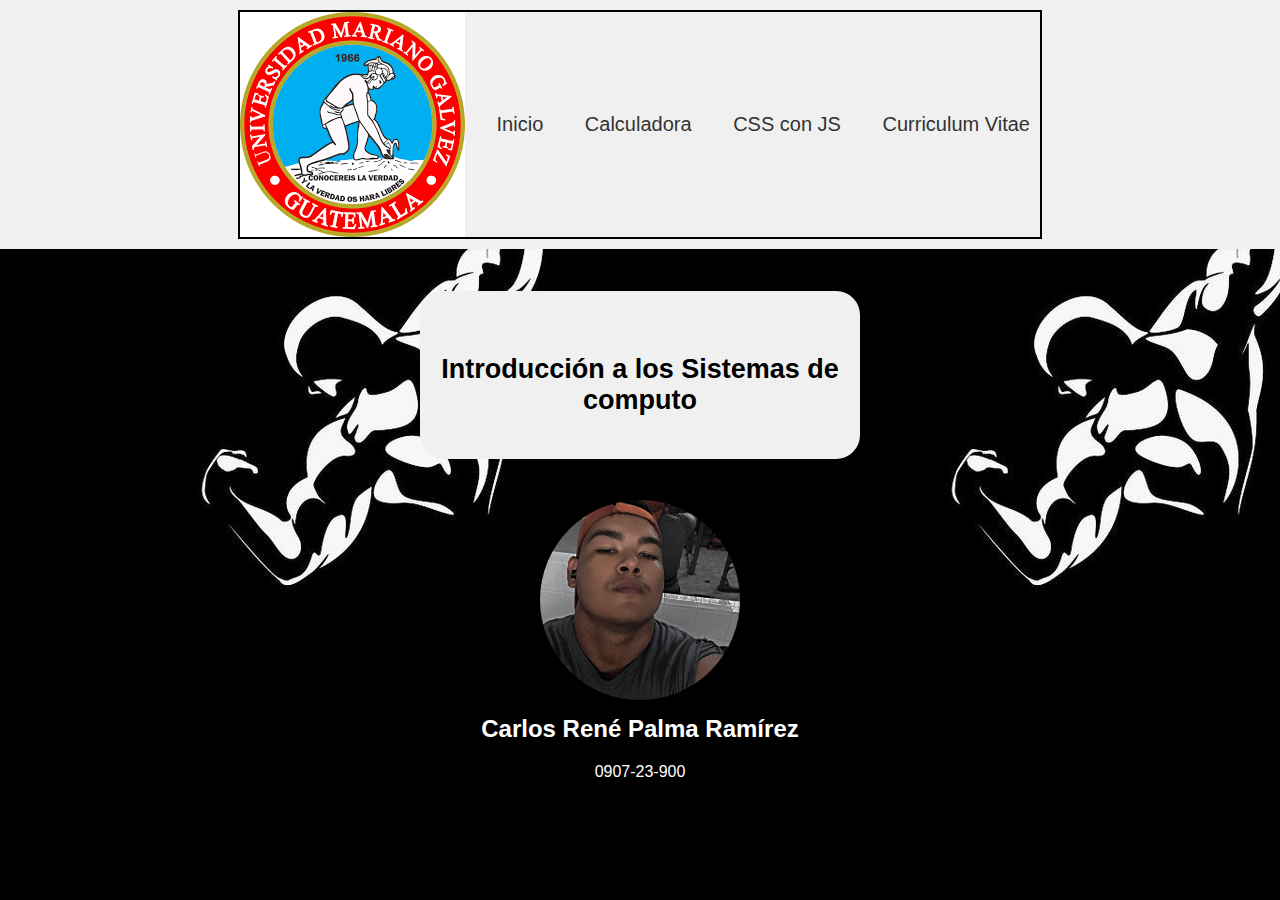
<file: index.html>
<!DOCTYPE html>
<html lang="en">
<head>
    <meta charset="UTF-8">
    <meta http-equiv="X-UA-Compatible" content="IE=edge">
    <meta name="viewport" content="width=device-width, initial-scale=1.0">
    <link rel="stylesheet" href="style.css">
    <title>INTRO FINAL</title>
</head>
<body>
    <div class="title">
        <header>
            <div class="nav">
                <img src="umg-removebg-preview (1).png" class="image-container">
                <button><a href="index.html">Inicio</a></button>
                <button><a href="/Calculadora/index.html">Calculadora</a></button>
                <button><a href="/JS CON CSS/index.html">CSS con JS</a></button>
                <button><a href="cv.html">Curriculum Vitae</a></button>
            </div>
        </header>
      </div>
    
<br>
<br>
            <center>
                <div class="perfil">
                    <center>
                        <br>
                    <h2>Introducción a los Sistemas de computo</h2>
                    </center>
                </div>
            </center>

<br>
<div class="integrante">
    <img src="0e07ec97-2d93-4555-a772-a9a5e7895d00.jpg" alt="Fotografía">
    <h2>Carlos René Palma Ramírez
    </h2>
    <p>0907-23-900</p>
  </div>
</body>
</html>
</file>
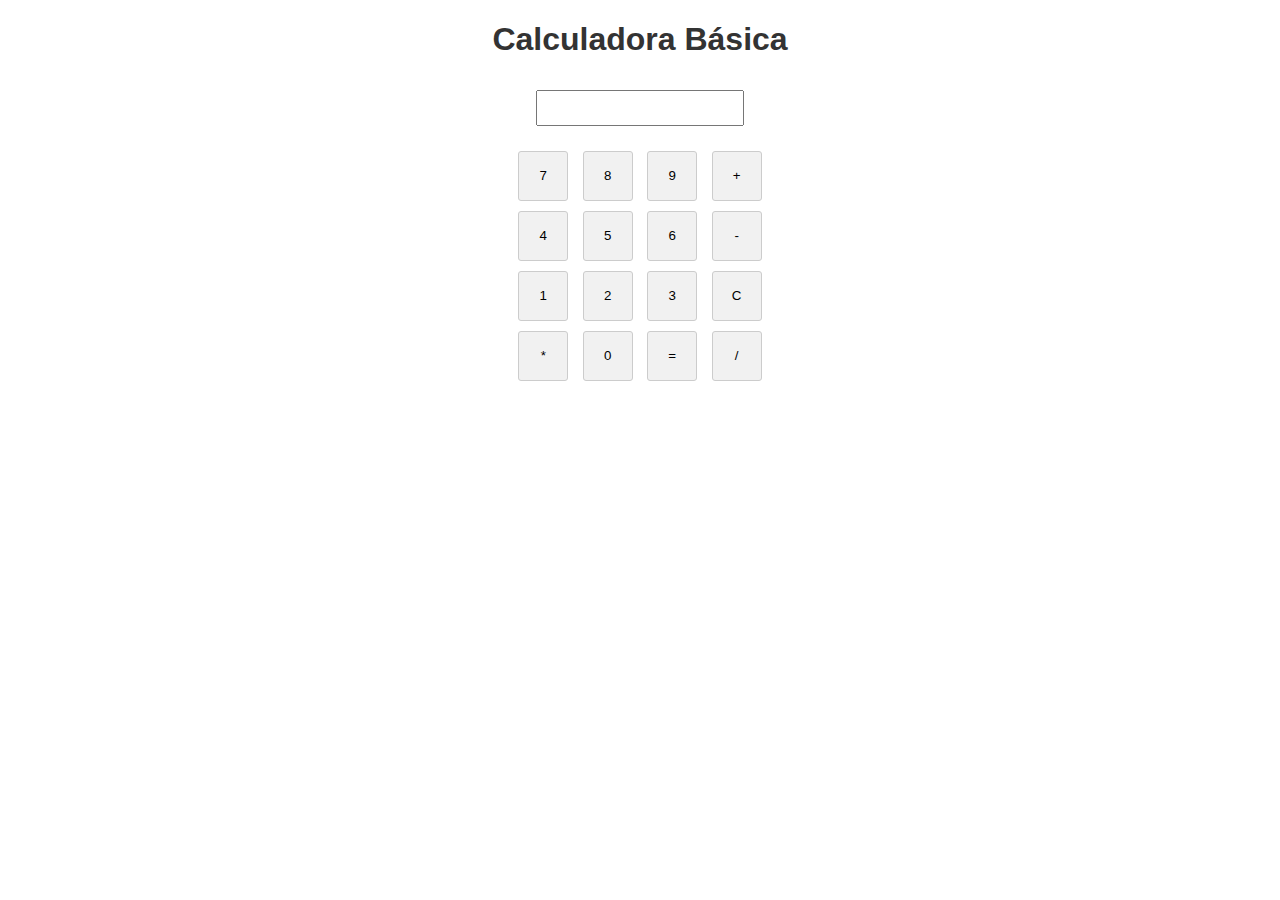
<file: Calculadora/index.html>
<!DOCTYPE html>
<html lang="en">
<head>
    <meta charset="UTF-8">
    <meta http-equiv="X-UA-Compatible" content="IE=edge">
    <meta name="viewport" content="width=device-width, initial-scale=1.0">
    <link rel="stylesheet" href="style.css">
    <title>Document</title>
</head>
<body>

    <h1>Calculadora Básica</h1>
    <input type="text" id="result" readonly>
    <br>
</div>
<div class="class">
<div class="Math_1">
    <button onclick="addToResult('7')">7</button>
    <button onclick="addToResult('8')">8</button>
    <button onclick="addToResult('9')">9</button>
    <button onclick="addOperator('+')">+</button>
    <br>
    <button onclick="addToResult('4')">4</button>
    <button onclick="addToResult('5')">5</button>
    <button onclick="addToResult('6')">6</button>
    <button onclick="addOperator('-')">-</button>
    <br>
    <button onclick="addToResult('1')">1</button>
    <button onclick="addToResult('2')">2</button>
    <button onclick="addToResult('3')">3</button>
    <button onclick="clearResult()">C</button>
    <br>
    <button onclick="addOperator('*')">*</button>
    <button onclick="addToResult('0')">0</button>
    <button onclick="calculate()">=</button>
    <button onclick="addOperator('/')">/</button>
    <br>


 </div>
    <script src="script.js"></script>
</body>
</html>
</file>
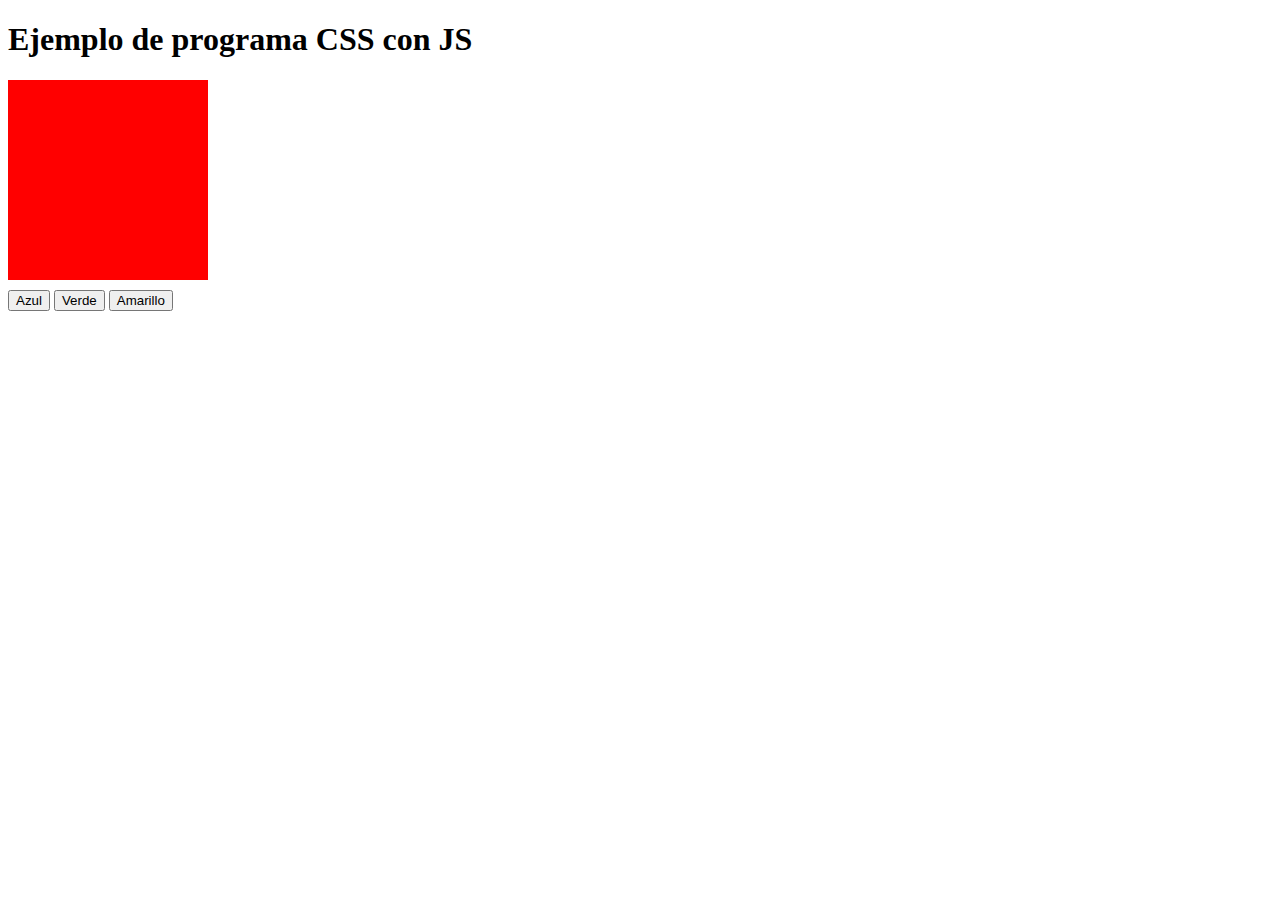
<file: JS CON CSS/index.html>
<!DOCTYPE html>
<html>
<head>
    <title>Programa CSS con JS</title>
    <style id="dynamic-styles">
        /* Aquí se aplicarán los estilos generados por JavaScript */
        .box {
            width: 200px;
            height: 200px;
            background-color: red;
            margin-bottom: 10px;
        }
    </style>
</head>
<body>
    <h1>Ejemplo de programa CSS con JS</h1>

    <div class="box"></div>

    <button onclick="cambiarColor('blue')">Azul</button>
    <button onclick="cambiarColor('green')">Verde</button>
    <button onclick="cambiarColor('yellow')">Amarillo</button>

    <script>
        function cambiarColor(color) {
            var box = document.querySelector('.box');

            // Cambiar el color de fondo de la caja
            box.style.backgroundColor = color;
        }
    </script>
</body>
</html>
</file>
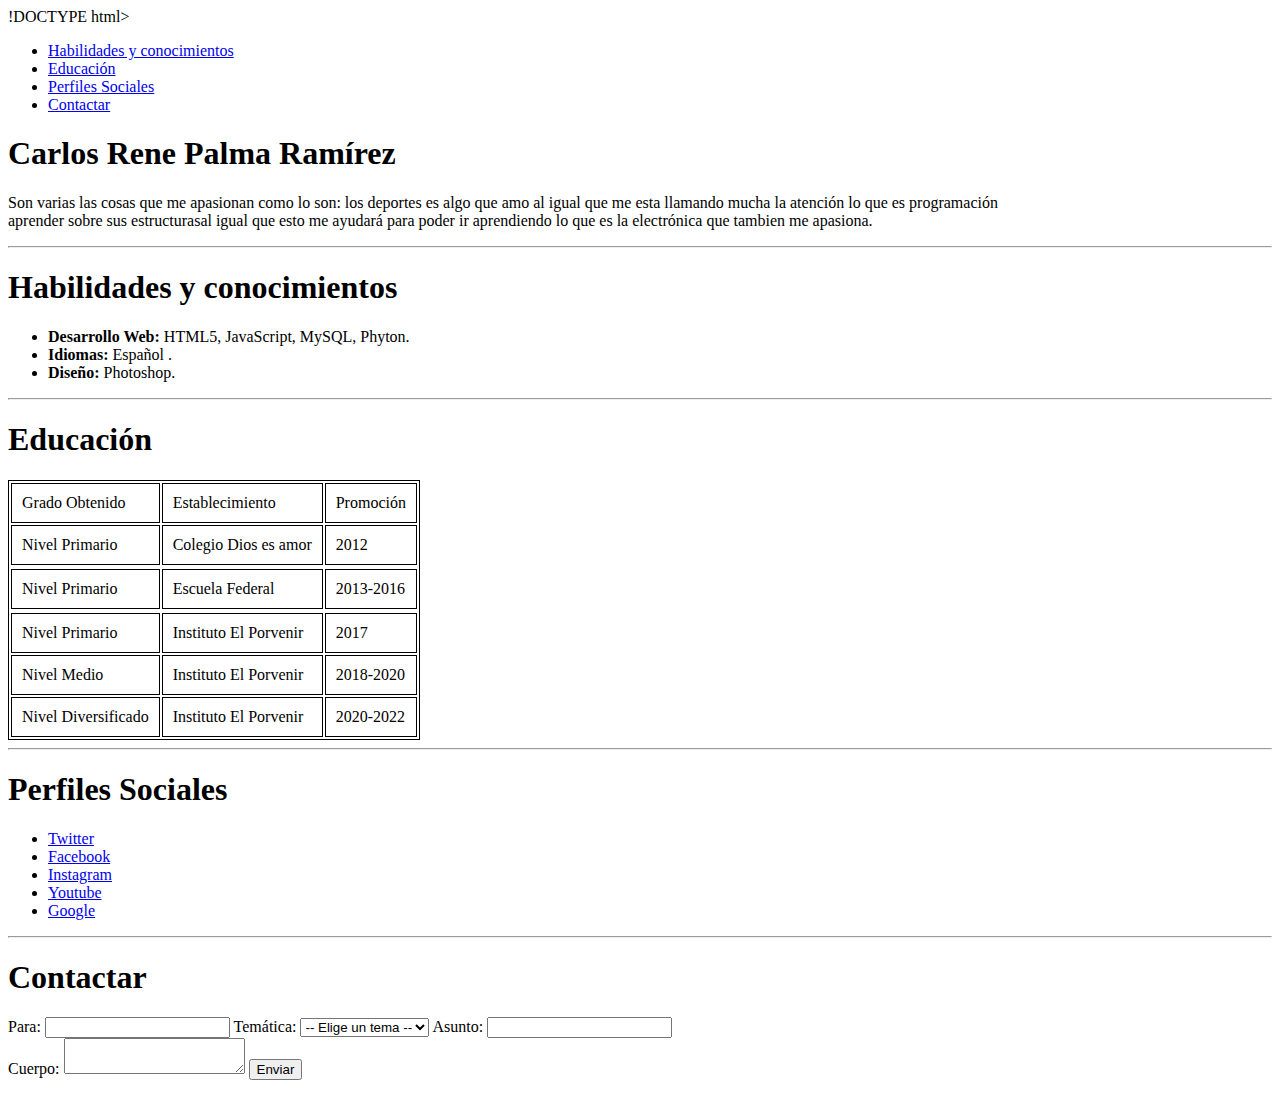
<file: cv.html>
!DOCTYPE html> 
<html lang="en"> 
<head> 
    <meta charset="UTF-8"> 
    <meta http-equiv="X-UA-Compatible" content="IE=edge"> 
    <meta name="viewport" content="width=device-width, initial-scale=1.0"> 
    <title>Curriculum_Carlos</title> 
</head> 
<body> 
    <ul>  
        <li> <a href="#Habilidades y conocimientos">Habilidades y conocimientos</a> </li>  
        <li> <a href="#Educación">Educación</a> </li>  
        <li> <a href="#Perfiles Sociales">Perfiles Sociales</a> </li>  
        <li> <a href="#Contactar">Contactar</a> </li>  
     </ul>  
         </p>  
         <h1> Carlos Rene Palma Ramírez</h1>   
         <p> Son varias las cosas que me apasionan como lo son: los deportes es algo que amo al igual  
            que me esta llamando mucha la atención lo que es programación  
            <br> aprender sobre sus estructurasal igual que esto me ayudará para poder ir aprendiendo lo que es la electrónica que tambien me apasiona. 
         </p>  
      <hr>  
         <h1 id="Habilidades y conocimientos">Habilidades y conocimientos</h1>  
             <ul>  
                 <li> <b>Desarrollo Web:</b> HTML5, JavaScript, MySQL, Phyton.</li>  
                 <li> <b>Idiomas:</b> Español .</li>  
                 <li> <b>Diseño:</b> Photoshop.</li>  
                 
                    
             </ul>  
             <hr>  
             <h1 id="Educación">Educación</h1>  
            <style>  
       
             table,th,td{  
                 border: 1px solid black;  
                   
             }  
             th, td{  
                 padding:10px;  
             }  
               </style>  
           <table>   
                 <tr>  
                     <td>Grado Obtenido</td>  
                     <td>Establecimiento</td>  
                     <td>Promoción</td>  
                 </tr>  
       
             
                 <tr>  
                     <td>Nivel Primario</td>  
                     <td>Colegio Dios es amor <br> </td>  
                     <td>2012</td>  
                     <tr>  
                          
                         <tr>  
                             <td>Nivel Primario</td>  
                             <td>Escuela Federal </td>  
                             <td>2013-2016</td>  
                          <tr>  
                            <tr>  
                                <td>Nivel Primario</td>  
                                <td>Instituto El Porvenir </td>  
                                <td>2017</td>  
                             <tr>  
                             <td>Nivel Medio</td>  
                             <td>Instituto El Porvenir</td>  
                             <td>2018-2020</td>  
                             <tr>  
                                 <td>Nivel Diversificado</td>  
                                 <td>Instituto El Porvenir</td>  
                                 <td>2020-2022</td>  
                               
                         </tr>  
                     </tr>  
                 </tr>  
             </table>  
             <hr>  
             <h1 id="Perfiles Sociales">Perfiles Sociales</h1>  
             <ul>  
                 <li> <a href="https://twitter.com/carlosrenepalm2?s=11&t=GEetNk-LfJlQvu3uVb3AOA" target="_blank">Twitter</a></li>  
                 <li> <a href="https://www.facebook.com/profile.php?id=100008639525281&mibextid=LQQJ4d" target="_blank">Facebook</a></li>  
                 <li> <a href="https://instagram.com/carlosss.palma?igshid=YmMyMTA2M2Y=" target="_blank">Instagram</a></li>  
                 <li> <a href="https://youtube.com/@carlosrenepalmaramirez3001" target="_blank">Youtube</a></li>  
                 <li> <a href="https://www.google.com" target="_blank">Google</a></li>  
             </ul>  
             <hr>  
             <h1 id="Contactar">Contactar</h1>  
       
         <form action="demo.php" method="GET">  
             <label for="to">Para:</label>  
             <input id="to" type="email">  
             <label for="topic">Temática: </label>
<select id="topic" name="topic">  
                     <option>-- Elige un tema --</option>  
                     <option value="proposal">Propuesta</option>  
                     <option value="report">Reporte</option>  
                     <option value="other">Otro</option>  </select>  
             <label for="subject">Asunto: </label>  
             <input id="subject" name="subject" type="text">  
             <label for="body"> <br> Cuerpo:</label>  
             <textarea id="body" name="body"></textarea>  
             <button type="submit">Enviar</button>  
     </form> 

</body> 
</html>
</file>
<file: style.css>
body {
    font-family: Arial, sans-serif;
    margin: 0;
    padding: 0;
    font-size: 18px;
    background-image: url('be9c0960-1f0a-4953-8cd2-753e84cca4ba.jpg');
  }
  
  .title {
    background-color: #f0f0f0;
    padding: 10px;
  }
  
  .nav {
    display: flex;
    align-items: center;
    justify-content: space-between;
    max-width: 800px;
    margin: 0 auto;   
    border: 2px solid black;
    color: black;
  }
  
  .nav button {
    background: none;
    border: none;
    cursor: pointer;
    padding: 5px 10px;
    font-size: 16px;
    overflow: hidden;
    font-size: 20px;
    transition: background-color 0.3s ease;
  }
      
  button:hover {
    background-color: #1b8798;
    transform: scale(1.35);
  }

  
  .nav a {
    text-decoration: none;
    color: #333;
  }
  
  .perfil {
    background-color: #f0f0f0;
    padding: 20px;
    max-width: 400px;
    margin: 0 auto;
    border-radius: 24px;
  }
  
  .perfil img {
    width: 500px;
    height: 160px;
  }
  
  .integrante {
    text-align: center;
    margin-top: 20px;
  }
  
  .integrante img {
    width: 200px;
    height: 200px;
    border-radius: 50%;
    object-fit: cover;
  }
  
  .integrante h2 {
    font-size: 24px;
    margin-top: 10px;
    color: #ffff
    ;
  }
  
  .integrante p {
    font-size: 16px;
    color: #fff;

  }
</file>
<file: Calculadora/style.css>
body {
    font-family: Arial, sans-serif;
    text-align: center;
    margin: 20px;
}

h1 {
    color: #333;
}

#result {
    width: 200px;
    height: 30px;
    margin: 10px auto;
    text-align: right;
}

.Math_1 {
    margin: 10px auto;
}

button {
    width: 50px;
    height: 50px;
    margin: 5px;
    background-color: #f1f1f1;
    border: 1px solid #ccc;
    border-radius: 3px;
}

button:hover {
    background-color: #ddd;
    cursor: pointer;
}

.class {
    display: flex;
    flex-wrap: wrap;
    justify-content: center;
}
</file>
